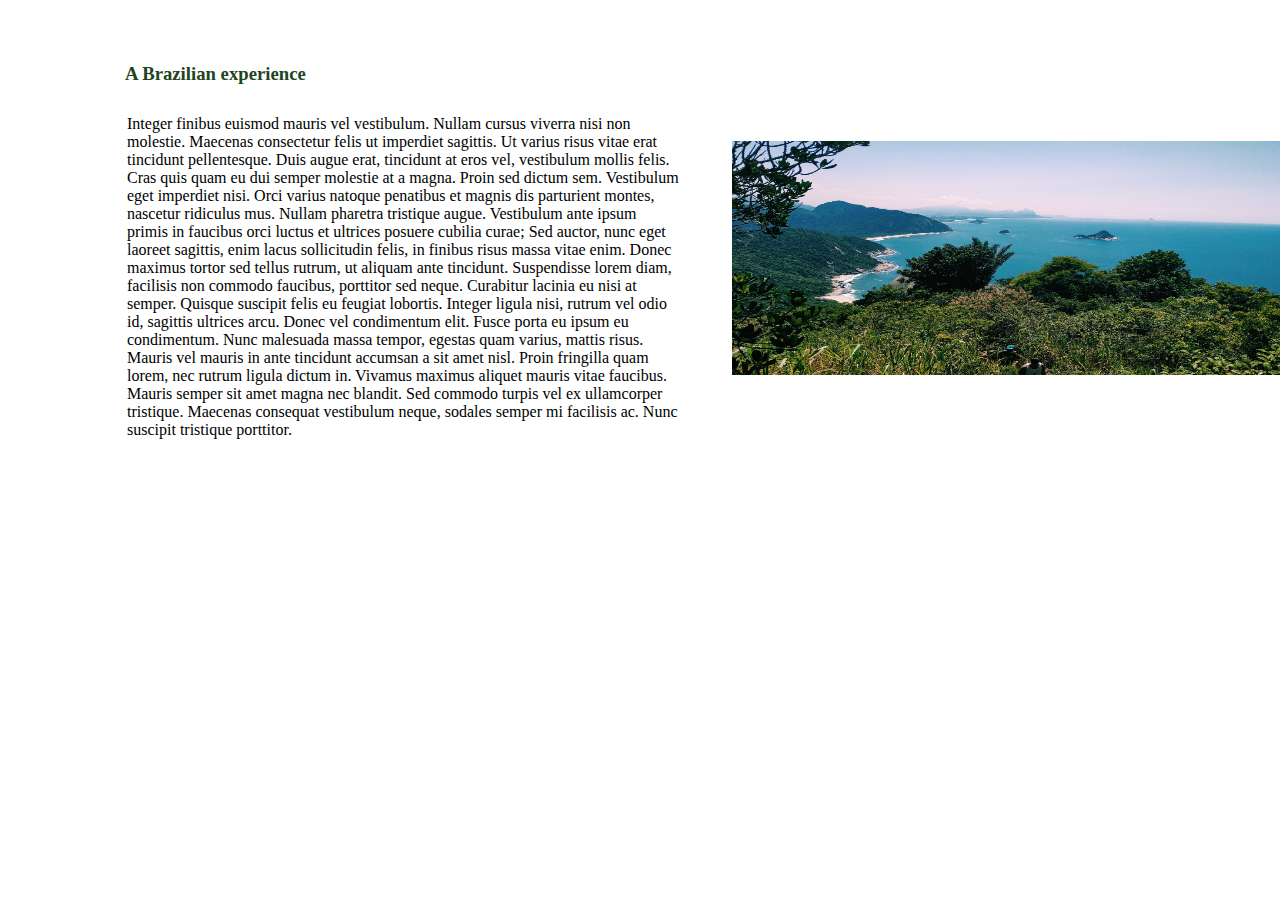
<file: kideok/aboutus.html>
<!DOCTYPE html>
<html lang="en">
    <head>
        <meta charset="UTF-8">
        <meta name="viewport" content="width=device-width, initial-scale=1.0">
        <title>about us</title>
        <link rel="stylesheet" href="aboutus.css">
    </head>
    <body>
        <div>
            <img src="./img/a-a-gnqC-bSAa8Q-unsplash.jpg" alt="beach">
            <h3>A Brazilian experience</h3>
            <p>Integer finibus euismod mauris vel vestibulum. Nullam cursus viverra nisi non
                molestie. Maecenas consectetur felis ut imperdiet sagittis. Ut varius risus
                vitae erat tincidunt pellentesque. Duis augue erat, tincidunt at eros vel,
                vestibulum mollis felis. Cras quis quam eu dui semper molestie at a magna. Proin
                sed dictum sem. Vestibulum eget imperdiet nisi. Orci varius natoque penatibus et
                magnis dis parturient montes, nascetur ridiculus mus. Nullam pharetra tristique
                augue. Vestibulum ante ipsum primis in faucibus orci luctus et ultrices posuere
                cubilia curae; Sed auctor, nunc eget laoreet sagittis, enim lacus sollicitudin
                felis, in finibus risus massa vitae enim. Donec maximus tortor sed tellus
                rutrum, ut aliquam ante tincidunt. Suspendisse lorem diam, facilisis non commodo
                faucibus, porttitor sed neque. Curabitur lacinia eu nisi at semper. Quisque
                suscipit felis eu feugiat lobortis. Integer ligula nisi, rutrum vel odio id,
                sagittis ultrices arcu. Donec vel condimentum elit. Fusce porta eu ipsum eu
                condimentum. Nunc malesuada massa tempor, egestas quam varius, mattis risus.
                Mauris vel mauris in ante tincidunt accumsan a sit amet nisl. Proin fringilla
                quam lorem, nec rutrum ligula dictum in. Vivamus maximus aliquet mauris vitae
                faucibus. Mauris semper sit amet magna nec blandit. Sed commodo turpis vel ex
                ullamcorper tristique. Maecenas consequat vestibulum neque, sodales semper mi
                facilisis ac. Nunc suscipit tristique porttitor.</p>
        </div>
    </body>
</html>
</file>
<file: kideok/aboutus.css>
*{
    margin: 0;
    padding: 0;
    box-sizing: border-box;
}
div{
    width: 1440px;
}
h3{
    color:rgba(31, 69, 30, 1);
    padding-bottom: 30px;
    margin-left: 125px;
    margin-top: 63px;
}

p{
    border: none;
    width: 554px;
    height: 499px;
    margin-left: 127px;
}

img{
    width: 588px;
    height: 234px;
    float: right;
    margin-right: 120px;
    margin-top: 78px;
}
</file>
